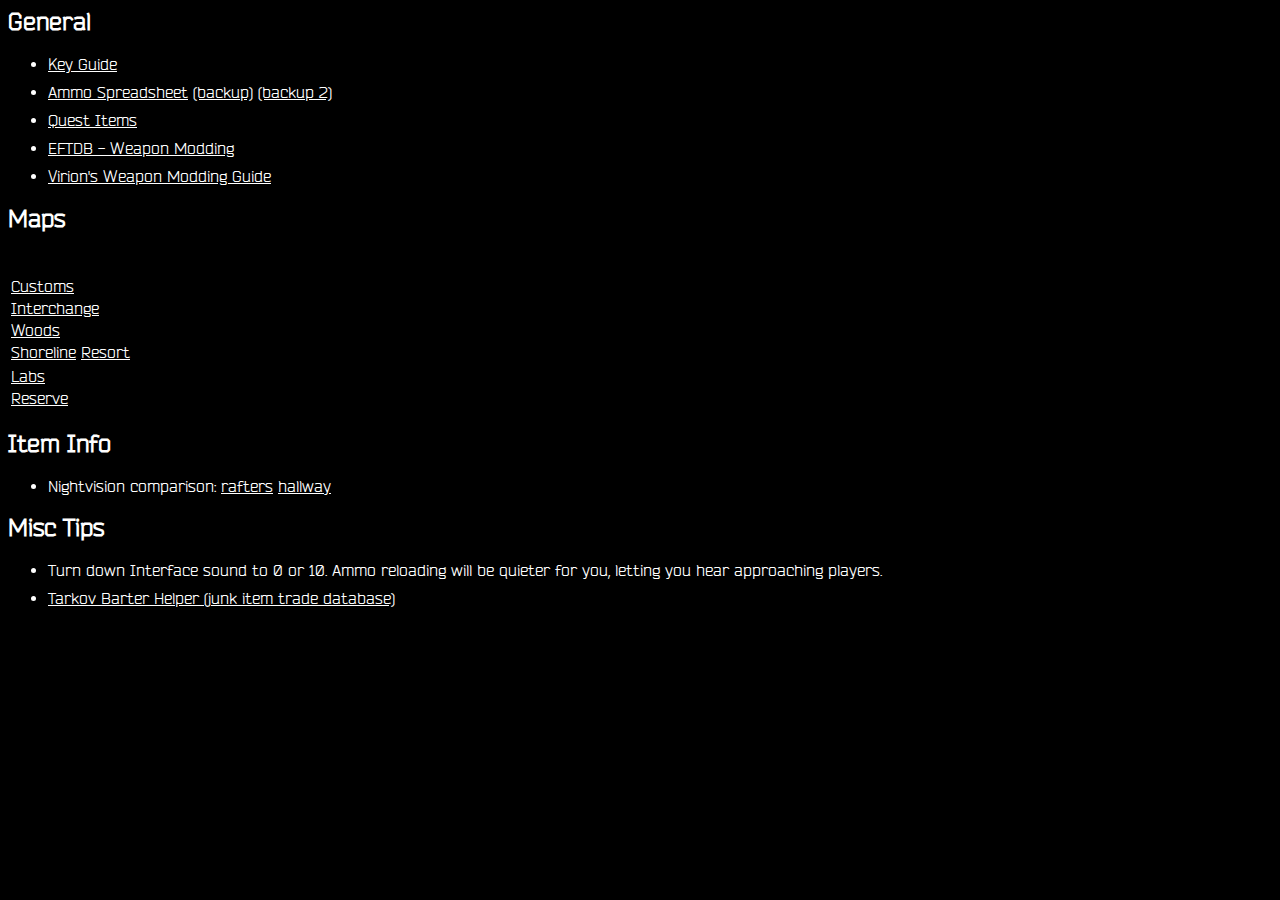
<file: index.html>
<html>
  <head>
    <title>EFT links</title>
    <base target="_blank">
    <link rel="stylesheet" type="text/css" href="misc/tarkov.css">
  </head>
  <body>
    <h2>General</h2>
    <ul>
      <li /><a href="https://forums.uwsgaming.com/topic/3871-map-keys-and-you/">Key Guide</a>
        <li /><a href="https://docs.google.com/spreadsheets/d/1jjWcIue0_PCsbLQAiL5VrIulPK8SzM5jjiCMx9zUuvE/htmlview?sle=true">Ammo Spreadsheet</a> <a href="https://docs.google.com/spreadsheets/d/1Pp8tKScb0jB66cOCJSAlNn-iKERMXd9FVkSmSq83qn8">(backup)</a> <a href="https://www.google.com/url?q=https://docs.google.com/spreadsheets/d/1VuxGkweKB118mF1kcBmVPe-Bj_gSKGOCWyoytM4miDU&sa=D&ust=1579469335363000&usg=AFQjCNGFIkOYZegRcof21jVw95GI-qnj0g">(backup 2)</a>
      <li /><a href="https://escapefromtarkov.gamepedia.com/File:QuestItemRequirements.png">Quest Items</a>
      <li /><a href="https://www.eftdb.one/weaponmodding/220001/AK-74N/">EFTDB - Weapon Modding</a>
      <li /><a href="https://docs.google.com/spreadsheets/d/1yHyVEVB5oN0qL_pR1qTNP1_ICmzJ3SCFJQNb6XDM_DQ/htmlview?sle=true#gid=0">Virion's Weapon Modding Guide</a>
    </ul>


    <h2>Maps</h2>
    <table padding="10">
      <tr>
        <th>Map</th>
        <th>Players</th>
        <th>Length</th>
      </tr>
      <tr>
        <td>
          <a href="images/Customs.png?raw=true">Customs</a>
        </td>
        <td>6-12</td>
        <td>35 min</td>
      </tr>
      <tr>
        <td>
          <a href="images/Interchange.jpg?raw=true">Interchange</a>
        </td>
        <td>9-14</td>
        <td>40 min</td>
      </tr>
      <tr>
        <td>
          <a href="images/Woods.png?raw=true">Woods</a>
        </td>
        <td>6-12</td>
        <td>30 min</td>
      </tr>
      <tr>
        <td>
          <a href="images/Shoreline.png?raw=true">Shoreline</a>
          <a href="images/Resort.jpg?raw=true">Resort</a>
        </td>
        <td>8-13</td>
        <td>45 min</td>
      </tr>
      <tr>
      </tr>
      <tr>
        <td>
          <a href="images/Labs.jpg?raw=true">Labs</a>
        </td>
        <td>6-10</td>
        <td>40 min</td>
      <tr>
        <td>
          <a href="images/Reserve.jpg?raw=true">Reserve</a>
        </td>
        <td>8-10</td>
        <td>45 min</td>
      </tr>
      </tr>
    </table>

    <h2>Item Info</h2>
    <ul>
        <li />Nightvision comparison: <a href="images/nightvision.jpg">rafters</a> <a href="images/nightvision2.png">hallway</a>
    </ul>

    <h2>Misc Tips</h2>
    <ul>
      <li />Turn down Interface sound to 0 or 10. Ammo reloading will be quieter for you, letting you hear approaching players.
      <li /><a href="http://tarkov.sheiddy.com/">Tarkov Barter Helper (junk item trade database)</a>
    </ul>
  </body>
</html>
</file>
<file: misc/tarkov.css>
@font-face {
    font-family: "Bender";
    src: url("Bender.eot?") format("eot"),
    url("Bender.woff") format("woff"),
    url("Bender.ttf") format("truetype");
}

body {
    font-family: "Bender";
    background-color: black;
}

h1{
    color: white;
}

h2{
    color: white;
}

h3{
    color: white;
}

li{
    margin: 10px 0;
    color: white;
}

a {
    color: white;
}

/*Slider Stuff*/

* {box-sizing: border-box;}
.img-comp-container {
   display: block;
   margin-left: auto;
   margin-right: auto;
  height: 720px; /*should be the same height as the images*/
}
.img-comp-img {
  position: absolute;
  width: auto;
  height: auto;
  overflow:hidden;
}
.img-comp-img img {
  display:block;
  vertical-align:middle;
}
.img-comp-slider {
  position: absolute;
  z-index:9;
  cursor: ew-resize;
  /*set the appearance of the slider:*/
  width: 40px;
  height: 40px;
  background-color: #2196F3;
  opacity: 0.7;
  border-radius: 50%;
}
</file>
